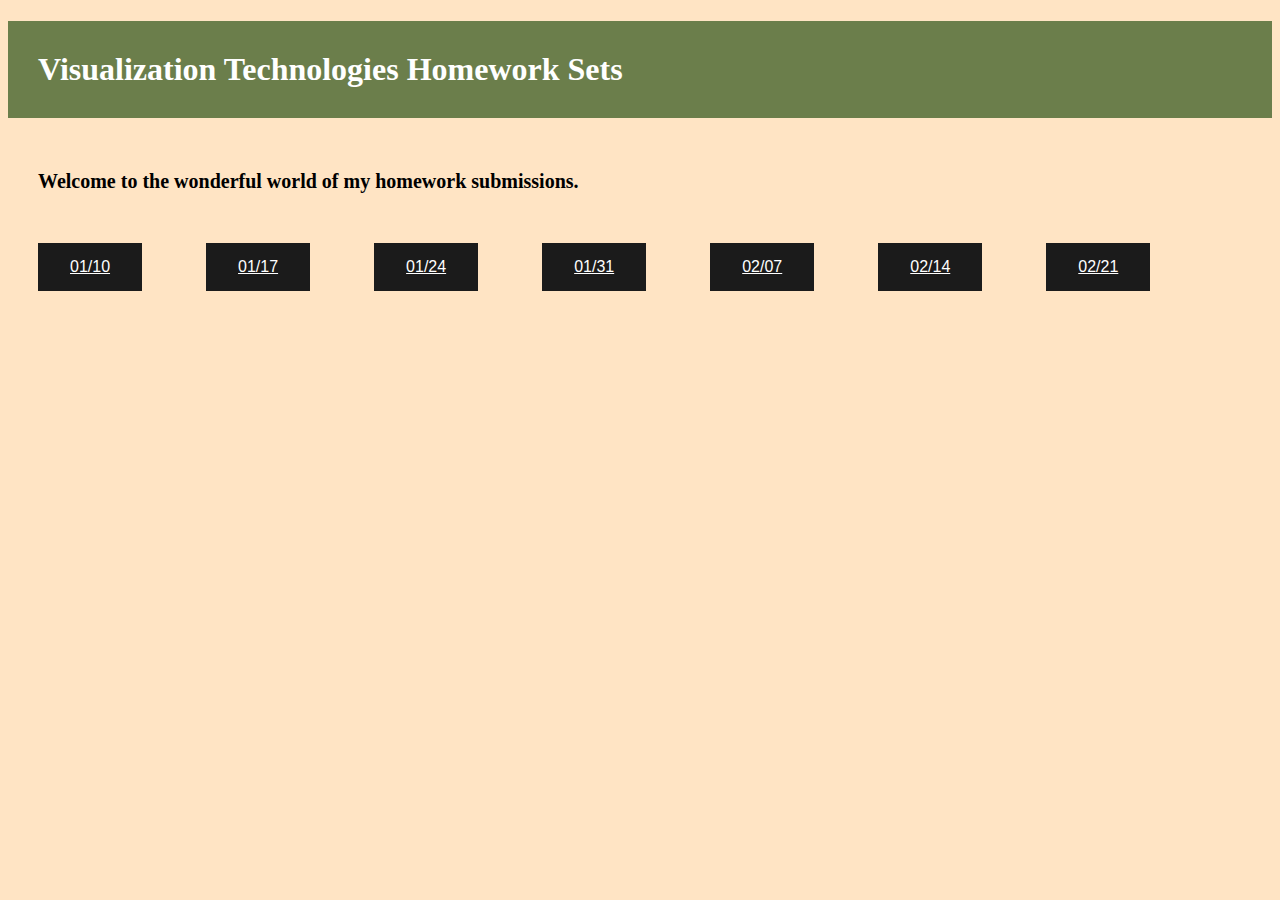
<file: index.html>
<!DOCTYPE html>
<html>
    <head>
        <meta charset="UTF-8" />
        <title>Home Page</title>
        <link rel="stylesheet" type="text/css" href="style.css" />
    </head>
    <body class="page">        
        <h1 id="header">Visualization Technologies Homework Sets</h1>
        <p class="p">Welcome to the wonderful world of my homework submissions.</p>
        <button class="button"><a href="homework/01-10/index.html">01/10</a></button>
        <button class="button"><a href="homework/01-17/index.html">01/17</a></button>
        <button class="button"><a href="homework/01-24/index.html">01/24</a></button>
        <button class="button"><a href="homework/01-31/index.html">01/31</a></button>
        <button class="button"><a href="homework/02-07/index.html">02/07</a></button>
        <button class="button"><a href="homework/02-14/index.html">02/14</a></button>
        <button class="button"><a href="homework/02-21/index.html">02/21</a></button>
    </body>
</html>
</file>
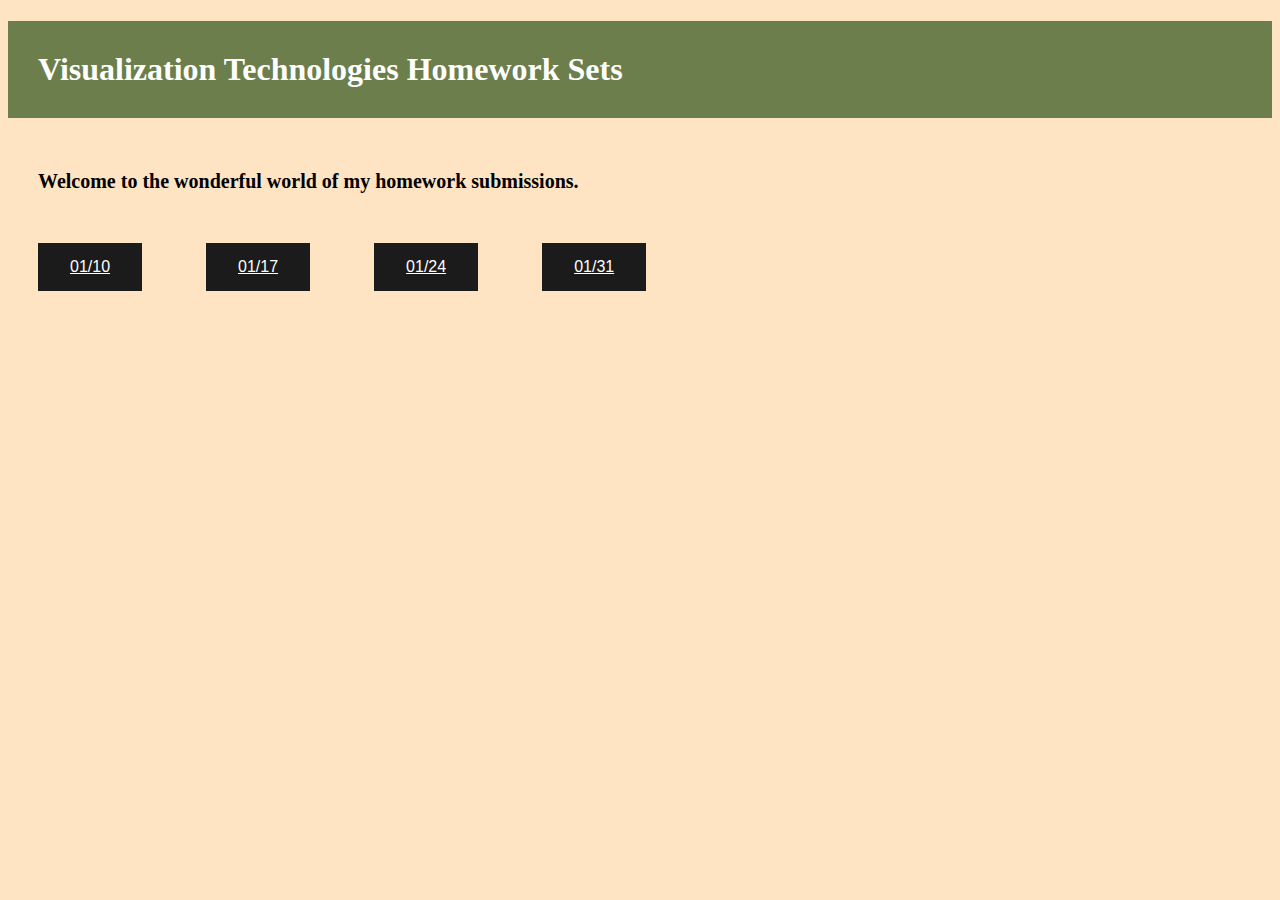
<file: Visualization Technologies/index.html>
<!DOCTYPE html>
<html>
    <head>
        <meta charset="UTF-8" />
        <title>Home Page</title>
        <link rel="stylesheet" type="text/css" href="style.css" />
    </head>
    <body class="page">        
        <h1 id="header">Visualization Technologies Homework Sets</h1>
        <p class="p">Welcome to the wonderful world of my homework submissions.</p>
        <button class="button"><a href="homework/01-10/index.html">01/10</a></button>
        <button class="button"><a href="homework/01-17/index.html">01/17</a></button>
        <button class="button"><a href="homework/01-24/index.html">01/24</a></button>
        <button class="button"><a href="homework/01-31/index.html">01/31</a></button>
    </body>
</html>
</file>
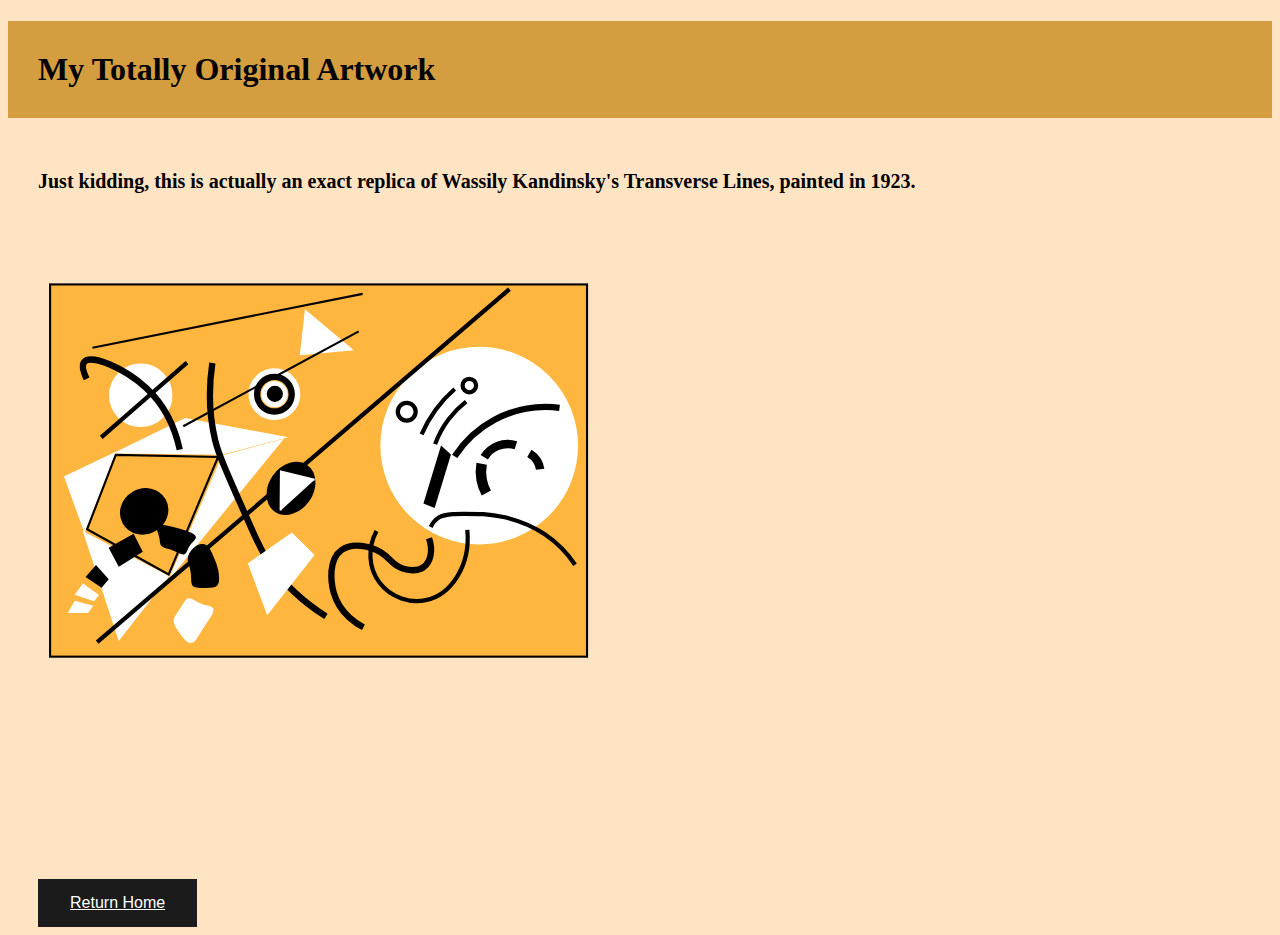
<file: homework/01-17/index.html>
<!DOCTYPE html>
<html>
    <head>
        <meta charset="UTF-8" />
        <title>Homework 01-17</title>
        <link rel="stylesheet" type="text/css" href="../../style.css" />
    </head>
    <body class="page">
        <h1 class="subhead">My Totally Original Artwork</h1>
        <p class="p">Just kidding, this is actually an <b>exact</b> replica of Wassily Kandinsky's Transverse Lines, painted in 1923.</p>
<svg version="1.1" id="Layer_1" xmlns="http://www.w3.org/2000/svg" xmlns:xlink="http://www.w3.org/1999/xlink" x="0px" y="0px"
	 viewBox="-20 -20 600 300" style="enable-background:new 0 0 255 176;" xml:space="preserve">
<style type="text/css">
	.st0{fill:#FFB63F;stroke:#000000;stroke-miterlimit:10;}
	.st1{fill:#FFFFFF;stroke:#FFFFFF;stroke-miterlimit:10;}
	.st2{fill:#FFFFFF;stroke:#FFFFFF;stroke-width:3;stroke-miterlimit:10;}
	.st3{fill:none;stroke:#000000;stroke-width:3;stroke-miterlimit:10;}
	.st4{fill:none;stroke:#000000;stroke-width:2;stroke-miterlimit:10;}
	.st5{fill:none;stroke:#000000;stroke-width:0.75;stroke-miterlimit:10;}
	.st6{fill:none;stroke:#000000;stroke-miterlimit:10;}
	.st7{stroke:#000000;stroke-miterlimit:10;}
	.st8{fill:none;stroke:#FFFFFF;stroke-width:4;stroke-miterlimit:10;}
	.st9{fill:none;stroke:#FFFFFF;stroke-width:3;stroke-miterlimit:10;}
	.st10{stroke:#000000;stroke-width:3;stroke-miterlimit:10;}
	.st11{stroke:#000000;stroke-width:2;stroke-miterlimit:10;}
	.st12{fill:#FFFFFF;stroke:#FFFFFF;stroke-width:2;stroke-miterlimit:10;}
	.st13{fill:none;stroke:#000000;stroke-width:5;stroke-miterlimit:10;}
	.st14{fill:none;stroke:#000000;stroke-width:4;stroke-miterlimit:10;}
</style>
<rect x="-0.02" y="-0.33" class="st0" width="254.88" height="176.69"/>
<circle class="st1" cx="203.67" cy="76.15" r="46.42"/>
<polygon class="st1" points="109.62,73.79 81.96,81.29 57.77,137.31 "/>
<polygon class="st1" points="31.64,79.49 64.16,63.64 110.73,72.26 81.54,80.04 "/>
<polygon class="st1" points="16.35,117.71 32.75,167.89 55.82,138.35 "/>
<polygon class="st1" points="7.18,91.02 30.25,80.04 16.35,116.32 "/>
<polygon class="st2" points="122.13,14.44 120.18,31.67 140.47,29.73 "/>
<circle class="st1" cx="43" cy="52.3" r="14.56"/>
<path class="st3" d="M148.72,162.42c-1.92-0.96-11.08-5.79-14.08-16.31c-1.51-5.29-2.56-15.89,3.71-20.39
	c5.27-3.78,13.67-1.8,18.53,1.11c4.8,2.87,5.42,6.23,10.75,7.78c1.38,0.4,6.16,1.8,9.64-0.74c3.44-2.51,4.55-8.1,2.59-13.71"/>
<path class="st4" d="M22.33,169.46C87.56,113.62,152.8,57.77,218.03,1.93"/>
<path class="st6" d="M20.1,29.73L148.35,4.15L20.1,29.73z"/>
<ellipse transform="matrix(0.5681 -0.823 0.823 0.5681 -30.0207 135.7672)" class="st7" cx="114.33" cy="96.48" rx="12.98" ry="10.07"/>
<polyline class="st1" points="109.43,107.01 109.57,88.47 125.55,92.36 "/>
<path class="st3" d="M130.93,157.23c-14.14-8.93-22.27-18.67-26.87-25.39c-3.78-5.51-7.21-13.31-14.08-28.91
	c-6.74-15.29-10.1-22.94-11.68-29.47c-1.88-7.79-3.73-20.22-1.3-36.51"/>
<circle class="st8" cx="106.47" cy="51.78" r="10.29"/>
<circle class="st3" cx="106.47" cy="51.78" r="8.21"/>
<circle class="st9" cx="106.47" cy="51.78" r="4.73"/>
<circle class="st10" cx="106.66" cy="51.63" r="2.34"/>
<line class="st7" x1="63.19" y1="66.98" x2="146.5" y2="21.94"/>
<line class="st11" x1="24.27" y1="72.26" x2="64.95" y2="36.77"/>
<path class="st4" d="M154.93,116.74c-4.34,7.95-3.78,17.54,1.39,24.46c5.59,7.5,14.98,9.75,21.96,8.34
	c11.84-2.4,21.42-16.32,19.74-33.36"/>
<polygon class="st12" points="95.02,132.44 114.67,118.68 124.21,128.13 103.38,154.68 "/>
<polygon class="st12" points="10.09,154.68 17.46,154.68 18.85,152.74 12.18,150.93 "/>
<polygon class="st12" points="20.52,148.85 21.77,147.32 15.79,143.01 13.29,146.48 "/>
<polygon class="st11" points="24.27,142.31 26.5,139.67 21.77,134.39 18.3,138.35 "/>
<path class="st1" d="M28.44,136.68l-5.28-5.07L28.44,136.68z"/>
<path class="st1" d="M30.25,135.78l-5.14-5.56L30.25,135.78z"/>
<polygon class="st7" points="32.75,133 43.31,126.33 39.42,118.68 28.44,124.8 "/>
<path class="st7" d="M53.04,123.27c-0.54-0.77-0.27-1.13-0.7-3.34c-0.69-3.56-1.71-4.24-1.25-5c0.87-1.44,5.22-0.22,10.42,1.25
	c6.62,1.86,7.17,2.87,7.23,3.47c0.11,1.13-1.47,1.4-3.2,4.31c-1.23,2.07-1.02,2.92-1.95,3.34c-1.2,0.54-2.02-0.69-5.42-1.95
	C55.09,124.21,53.93,124.54,53.04,123.27z"/>
<path class="st7" d="M65.83,129.52c0.55-3.2,3.97-6.51,6.81-6.12c2.4,0.33,3.55,3.23,5.84,9.03c0.13,0.34,1.21,3.14,1.25,6.81
	c0.02,1.71-0.2,2.32-0.56,2.78c-0.89,1.16-2.53,1.21-5.56,1.25c-3.08,0.05-4.62,0.07-5.42-0.69c-1.16-1.1-0.47-2.42-0.97-6.25
	C66.64,131.97,65.47,131.63,65.83,129.52z"/>
<path class="st1" d="M65.55,149.12c-0.88,0.24-1.03,0.83-3.34,4.45c-2.59,4.07-2.96,4.2-3.06,5.28c-0.18,2.07,1.01,3.67,2.92,6.25
	c2.07,2.79,3.21,4.34,4.73,4.31c1.55-0.03,2.2-1.68,5.84-7.37c3.61-5.64,5.01-7.2,4.31-8.48c-0.61-1.12-1.97-0.46-5.42-1.81
	C67.85,150.32,67.15,148.69,65.55,149.12z"/>
<polygon class="st6" points="31.17,80.6 17.53,115.88 56.27,137.31 79.73,81.54 "/>
<ellipse transform="matrix(0.866 -0.5 0.5 0.866 -47.7206 36.7067)" class="st7" cx="44.64" cy="107.4" rx="11.19" ry="10.31"/>
<path class="st3" d="M17.32,44.46c-1.35-2.83-2.59-6.38-1.11-8.06c3.31-3.76,19.27,2.98,29.47,12.51
	c9.99,9.33,14.08,20.99,15.85,29.19"/>
<path class="st4" d="M180.64,114.79c0.64-1.31,1.85-3.26,4.03-4.59c1.84-1.12,3.69-1.24,6.95-1.53c1.48-0.13,2.59-0.14,4.73-0.14
	c5.05,0.01,7.58,0.02,9.31,0.14c0.73,0.05,5.19,0.38,10.15,1.53c3.46,0.81,11.05,2.65,19.18,8.2c7.03,4.8,11.52,10.37,14.18,14.32"
	/>
<polygon class="st11" points="178.42,103.12 181.89,104.51 189.12,80.74 186.06,77.96 "/>
<path class="st3" d="M192.04,81.29c2.65-4.06,8.51-11.82,18.9-17.37c13.41-7.17,26.11-6.27,30.86-5.7"/>
<path class="st4" d="M176.33,70.87c1.43-3.3,3.54-7.38,6.67-11.68c3.12-4.27,6.34-7.51,9.03-9.87"/>
<path class="st4" d="M182.73,75.46c1.14-3.14,3.1-7.48,6.53-11.95c2.84-3.71,5.82-6.37,8.2-8.2"/>
<circle class="st4" cx="169.27" cy="60.1" r="4.24"/>
<path class="st4" d="M198.99,44.46c1.77,0,3.2,1.43,3.2,3.2s-1.43,3.2-3.2,3.2c-1.77,0-3.2-1.43-3.2-3.2S197.22,44.46,198.99,44.46z
	"/>
<path class="st13" d="M207.05,98.67c-0.77-1.41-1.72-3.53-2.22-6.25c-0.6-3.22-0.32-5.93,0-7.64"/>
<path class="st14" d="M206.08,81.71c0.56-0.93,2.48-3.89,6.39-5.42c4.06-1.59,7.61-0.6,8.62-0.28"/>
<path class="st14" d="M227.48,79.9c0.84,0.48,2.5,1.56,3.75,3.61c0.94,1.54,1.26,3,1.39,3.89"/>
</svg>
<button class="button"><a href="../../index.html">Return Home</a></button>
</body>
</html>
</file>
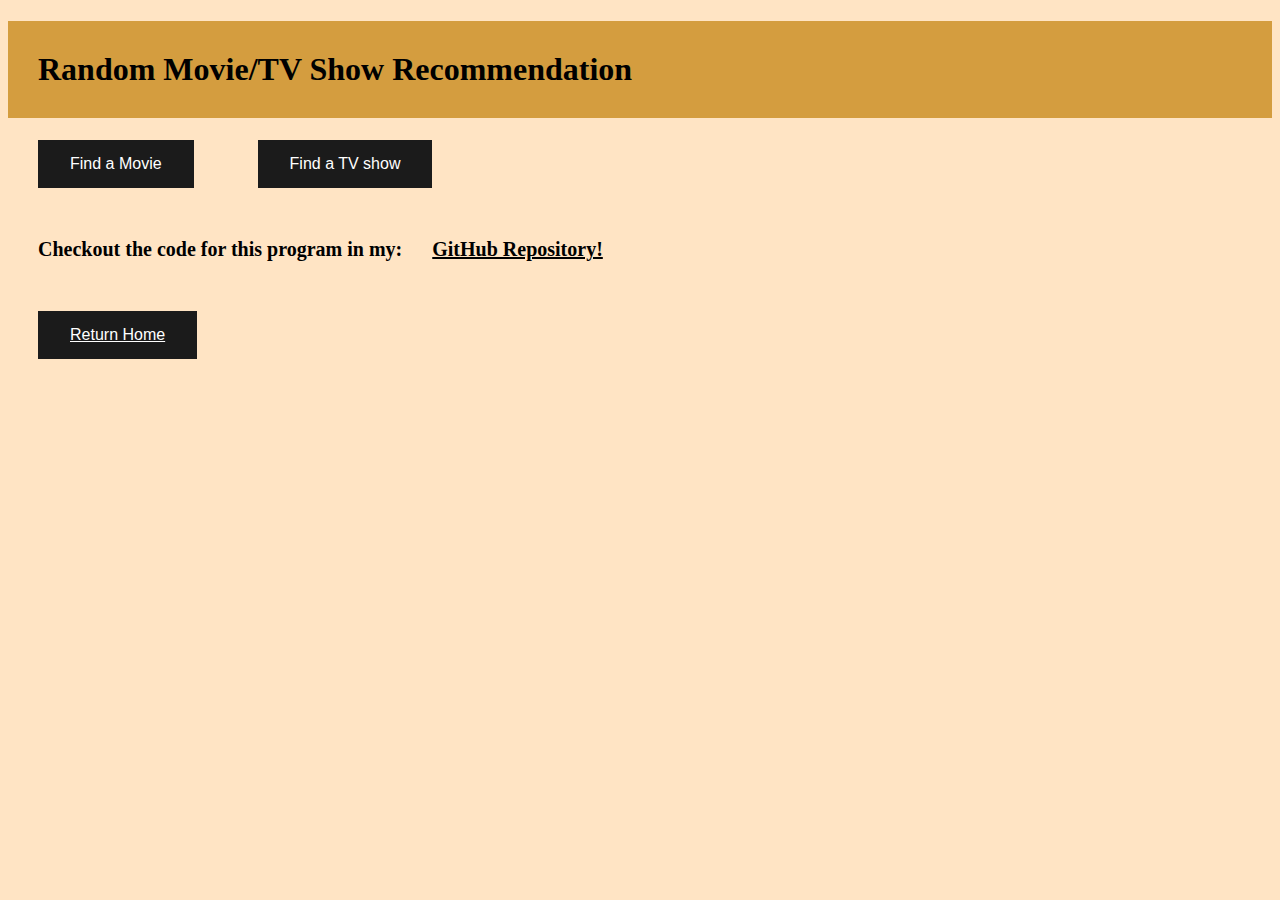
<file: homework/01-24/index.html>
<!DOCTYPE html>
<html>
<head>
    <meta charset="UTF-8" />
    <title>Homework 01-24</title>
    <link rel="stylesheet" type="text/css" href="../../style.css" />
</head>
<body class="page">
    <h1 class="subhead">Random Movie/TV Show Recommendation</h1>
    <button id="clickme1" class="button">Find a Movie</button>
    <button id="clickme2" class="button">Find a TV show</button>
        <h2 id="text1" class="box"></h2>
        <h2 id="text2" class="box"></h2>
    <script>
        //Creating two arrays of movies and TV shows
        var movArr = ["Parasite", "There Will Be Blood", "Whiplash", "Ladybird", "The Life Aquatic With Steve Zissou", "Everything Everywhere All At Once"];
        var showArr = ["Fleabag", "The Great British Baking Show", "Jeopardy", "Breaking Bad", "The Haunting of Hill House"];
    </script>
    <script>
        //Creating event handler for random movies
        let mov_var = document.getElementById("clickme1");
      
        mov_var.addEventListener("click", () => {
            document.getElementById("text1")
                .innerHTML = movArr[Math.floor(Math.random() * movArr.length)];
            });
        
        //Creating event handler for random TV shows
        let show_var = document.getElementById("clickme2")

        show_var.addEventListener("click", () => {
            document.getElementById("text2")
                .innerHTML = showArr[Math.floor(Math.random() * showArr.length)];
            });
    </script>
    <p class="p">Checkout the code for this program in my:<a href="https://github.com/elijah-messmer/elijah-messmer.github.io/blob/main/homework/01-24/index.html" class="p">GitHub Repository!</a></p>
    <button class="button"><a href="../../index.html">Return Home</a></button>
</body>
</html>
</file>
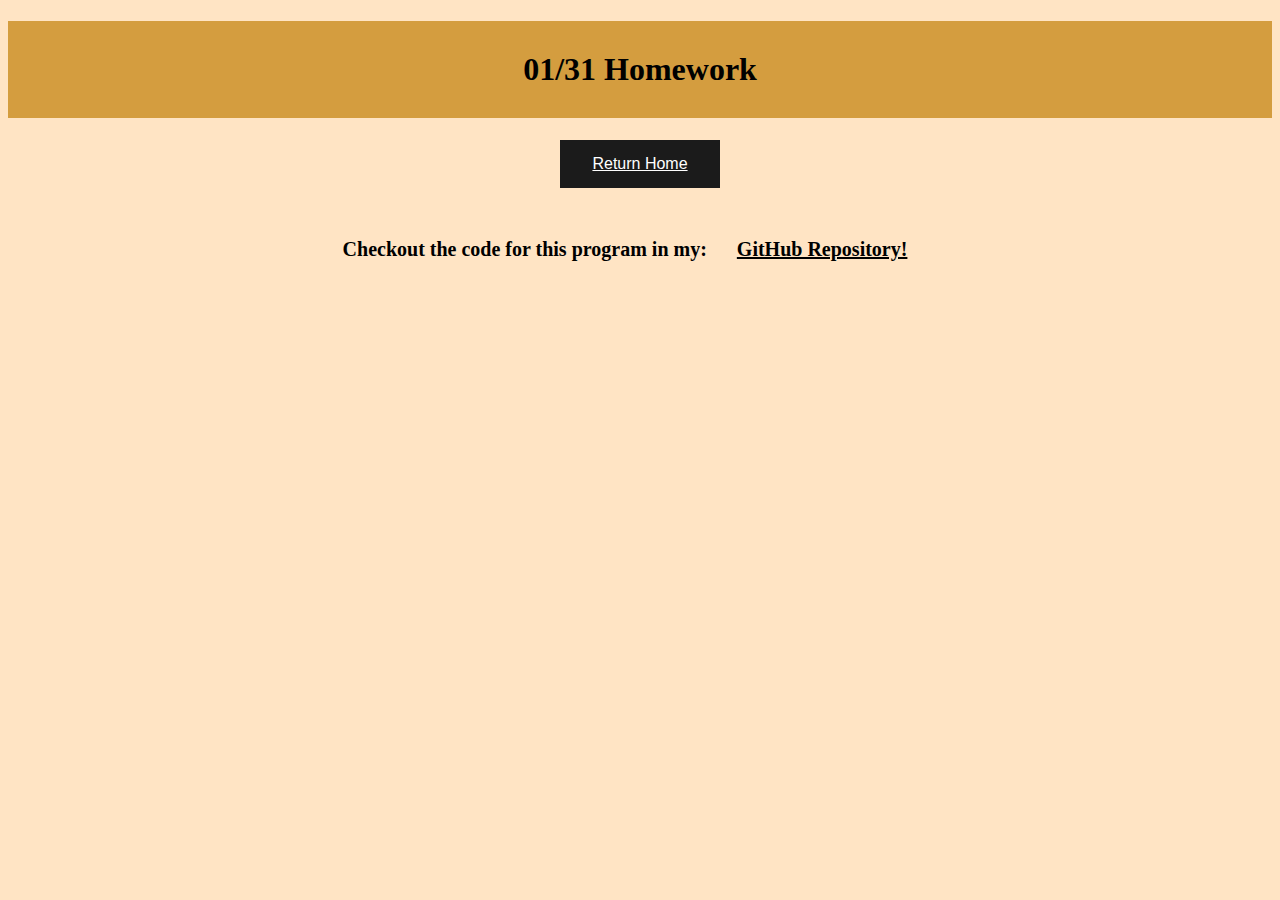
<file: homework/01-31/index.html>
<!DOCTYPE html>
<html>
  <head>
    <meta charset="UTF-8" />
    <title>01-31 Homework</title>
    <link rel="stylesheet" type="text/css" href="../../style.css" />
    <script src="https://d3js.org/d3.v7.min.js"></script>
  </head>
 <body class="page" style="text-align: center;">
    <h1 class="subhead">01/31 Homework</h1>
    <button class="button" style="text-align: left;"><a href="../../index.html">Return Home</a></button>
    <p class="p">Checkout the code for this program in my:<a href="https://github.com/elijah-messmer/elijah-messmer.github.io/blob/main/homework/01-31/index.html" class="p">GitHub Repository!</a></p>
 </body>

<script>
      fullData = [
        {
  	      name: "sun",
          index: 0,
          points: [[600,650],[450,300],[300,200], [250,300], [100,650]]
        },
        {
          name: "moon",
          index: 0,
          points: [[100,650],[250,300],[325,200], [450,300], [600,650]]
        }
        ]

        var svg = d3.select("body")
	.append("svg")
    .attr("width", 700)
    .attr("height", 700)

var circle = svg.selectAll("circle")
  .data(fullData)
  .enter()
  .append("circle")
    .attr("r", 40)
    .style("fill", function(d) {
                        if (d.name == "sun") {
                            return "yellow";
                    }
                        else if (d.name == "moon") {
                            return "grey";
                        }
                    })

circle
    .transition()
    .duration(1000)
    .delay(100)
    .on("start", function repeat() {
        d3.active(this)
          .transition()
          .attr('cx', d=>d.points[d.index][0])
          .attr('cy', d=>d.points[d.index][1])
          .transition()
            .on("start", repeat);
            
        d3.select(this).data()[0].index++
      });

</script>
</html>
</file>
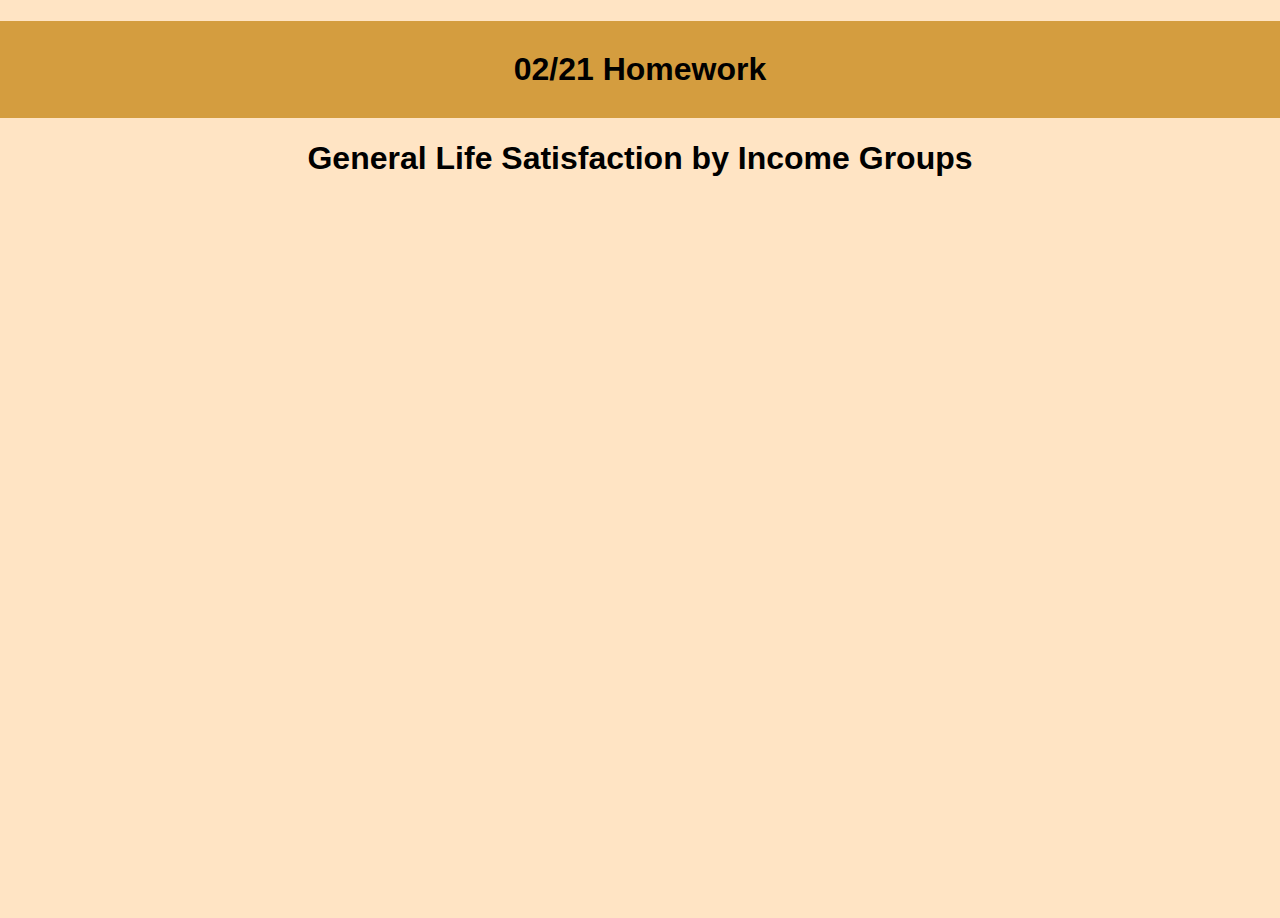
<file: homework/02-21/index.html>
<!DOCTYPE html>
<html>
    <head>
        <meta charset=”utf-8” />
        <title>Creating a Bar Chart</title>

        <link rel="stylesheet" type="text/css" href="./style/styles.css">
        <link rel="stylesheet" type="text/css" href="../../style.css" />

        <script src="https://d3js.org/d3.v7.min.js"></script>
    </head>
    <body class="page">
        <h1 class="subhead">02/21 Homework</h1>
        <h1>General Life Satisfaction by Income Groups</h1>

        <div id="chart"></div>

        <script src="./scripts/script.js"></script>
    </body>
</html>
</file>
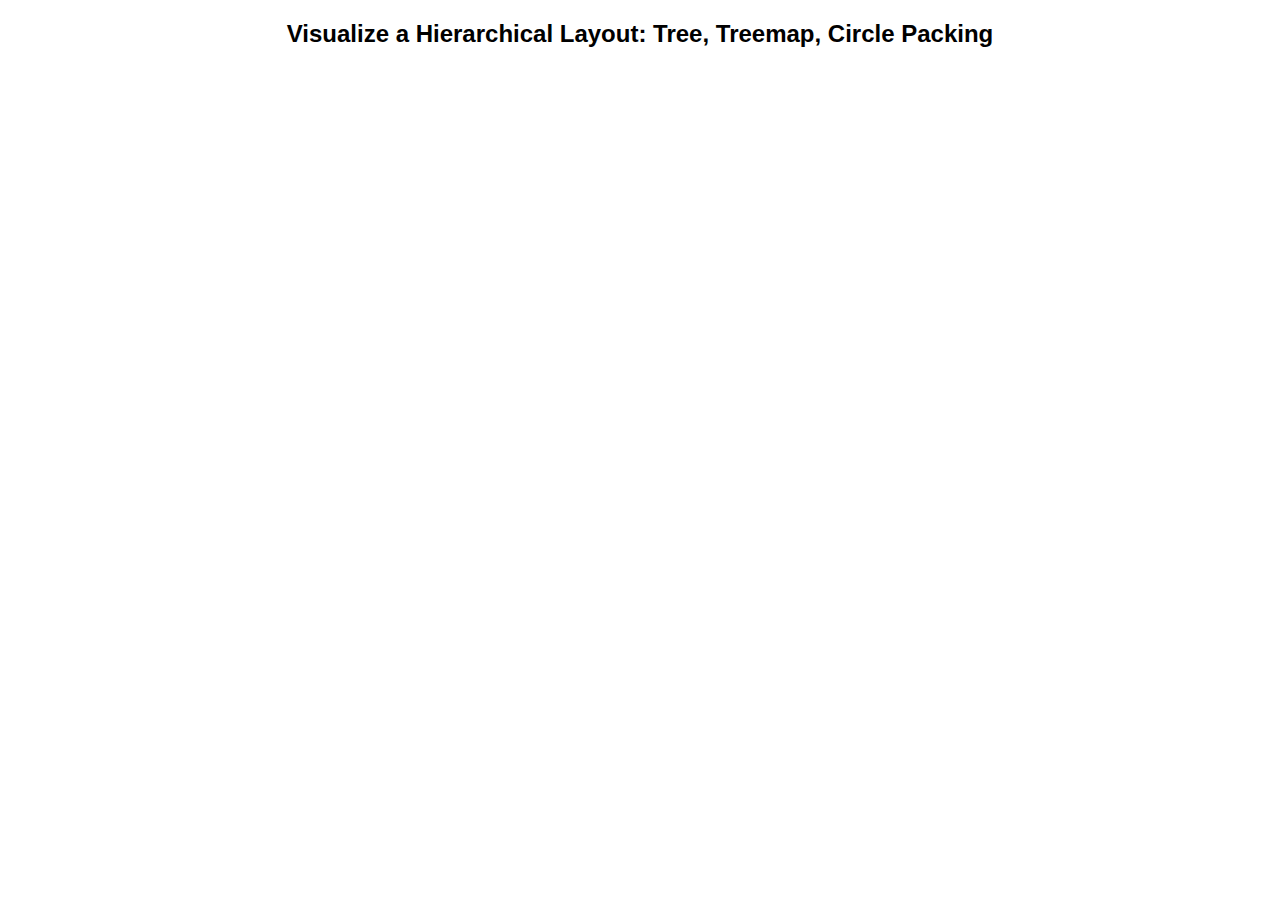
<file: homework/D3HierarchLayouts_TEMPLATE/index.html>
<!DOCTYPE html>
<html>
  <head>
    <meta charset="utf-8" />
    <link rel="stylesheet" type="text/css" href="./style/style.css">

    <!-- NOTE: We are using D3 version 7 -->
    <script src="https://d3js.org/d3.v7.min.js"></script>
  </head>
  <body>

    <div>
        <h2>Visualize a Hierarchical Layout: Tree, Treemap, Circle Packing</h2>
    </div>
    <!-- This holds the visualization -->
    <div id="chart"></div>

    <script src="./scripts/script.js"></script>
  </body>
</html>
</file>
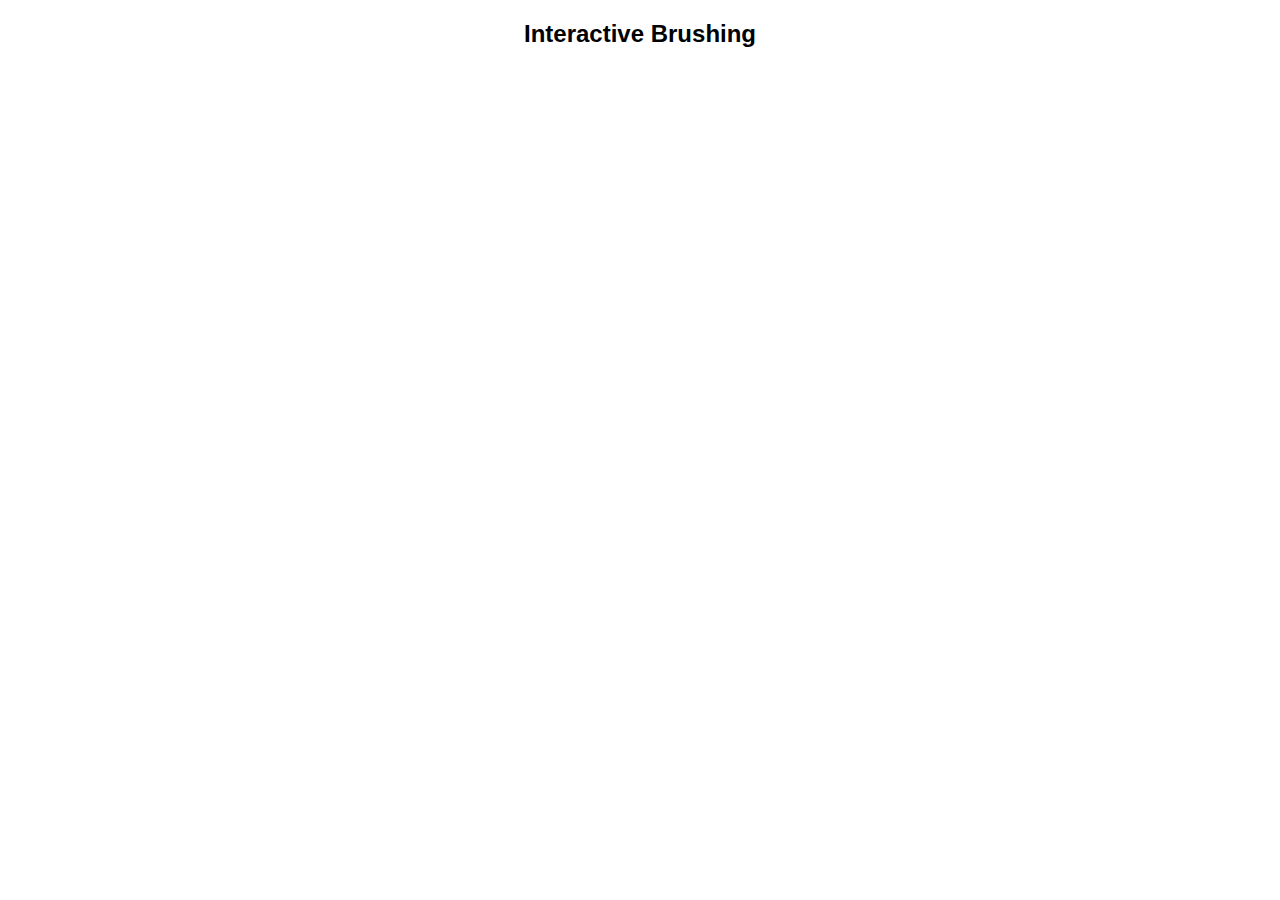
<file: homework/03-21/03-21-Brush-Demo/index.html>
<!DOCTYPE html>
<html>
    <head>
        <link rel="stylesheet" type="text/css" href="./styles/style.css">
        <script src="https://d3js.org/d3.v7.min.js"></script>
    </head>
    <body>
        <div id="chart">
            <h2>Interactive Brushing</h2>
        </div>
        
        <script src="scripts/script.js"></script>
    </body>
</html>
</file>
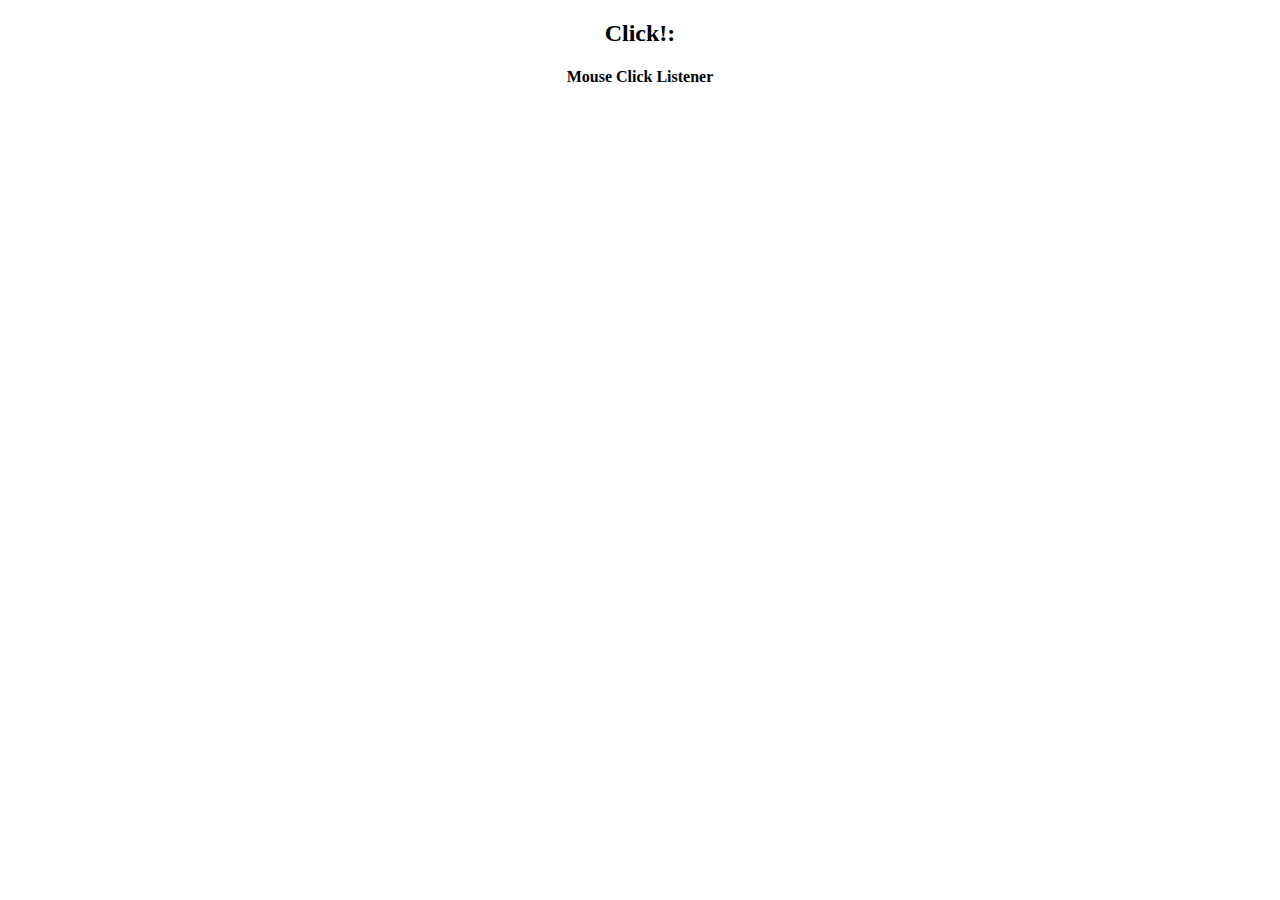
<file: homework/03-21/03-21-Counter-Demo/index.html>
<!DOCTYPE html>
<html>
    <head>
        <link rel="stylesheet" type="text/css" href="./styles/styles.css">

        <script src="https://d3js.org/d3.v7.min.js"></script>
    </head>
    <body>
        <div id="cntr">
            <h2>Click!: </h2>
            <h4>Mouse Click Listener</h4>
        </div>
                
        <script src="scripts/script.js"></script>
    </body>
</html>
</file>
<file: style.css>
#header {font-size: 30; background-color: rgb(107, 126, 75); color: white; padding: 30px}

.subhead {font-size: 30; color: rgb(0, 0, 0); padding: 30px; background-color: rgb(212, 157, 63);}

.page {background-color: bisque;}

.button {
    background-color: #1b1b1b; /* Green */
    border: none;
    color: white;
    padding: 15px 32px;
    text-align: center;
    text-decoration: none;
    display: inline-block;
    font-size: 16px;
    margin: 0px 30px;
    cursor: pointer;
    }

.a:link, a:visited, a:hover, a:active, a {color: white; font-size: 16px;}

.p {font-size: 20px !important; font-weight: bold !important; padding: 30px; color: black !important;}

.box {width: 300px; border: 2px; background-color: rgb(189, 103, 120); margin: 5px; color: whitesmoke;}
</file>
<file: Visualization Technologies/style.css>
#header {font-size: 30; background-color: rgb(107, 126, 75); color: white; padding: 30px}

.subhead {font-size: 30; color: rgb(0, 0, 0); padding: 30px; background-color: rgb(212, 157, 63);}

.page {background-color: bisque;}

.button {
    background-color: #1b1b1b; /* Green */
    border: none;
    color: white;
    padding: 15px 32px;
    text-align: center;
    text-decoration: none;
    display: inline-block;
    font-size: 16px;
    margin: 0px 30px;
    cursor: pointer;
    }

.a:link, a:visited, a:hover, a:active, a {color: white; font-size: 16px;}

.p {font-size: 20px !important; font-weight: bold !important; padding: 30px; color: black !important;}

.box {width: 300px; border: 2px; background-color: rgb(189, 103, 120); margin: 5px; color: whitesmoke;}
</file>
<file: homework/02-21/style/styles.css>
/* 
Please read this article for more information 
on the `box-sizing` css property:

https://www.w3schools.com/css/css3_box-sizing.asp

Note that the asterisk symbol (*) that you see below
means that the specicif css attribute is applied
to all elements.
*/

* {
    box-sizing: border-box;
  }
  
  html, body {
    margin: 0px;
    padding: 0px;
    text-align: center;
    font-family: Arial, Helvetica, sans-serif;
  }
  
/* 
Please read this article for more information 
on the `vh` unit below, which stands for viewport-percentage 
unit for height:

https://developer.mozilla.org/en-US/docs/Web/CSS/length

*/

  #chart {
    width: 100%;
    height: 80vh;
  }
  
  .axisLabel {
    font-family: "Helvetica Neue",Helvetica,Arial,sans-serif;
    font-size: 16pt;
    font-weight: bold;
    text-anchor: middle;
  }
  
  .axis {
    font-size: 10pt;
  }
</file>
<file: homework/D3HierarchLayouts_TEMPLATE/style/style.css>
div {
  text-align: center;
}

body {
  font-family: Sans-Serif;
}

text {
	font-size: 12px;
	text-anchor: middle;
}
</file>
<file: homework/03-21/03-21-Brush-Demo/styles/style.css>
* {
  box-sizing: border-box;
}

html, body {
  margin: 0px;
  padding: 0px;
  text-align: center;
  font-family: Arial, Helvetica, sans-serif;
}

#chart {
  width: 100%;
  height: 80vh;
  position: relative;
}

.axisLabel {
  font-family: "Helvetica Neue",Helvetica,Arial,sans-serif;
  font-size: 16pt;
  font-weight: bold;
  text-anchor: middle;
}

.axis {
  font-size: 10pt;
}

.chartText {
  font-family: "Helvetica Neue",Helvetica,Arial,sans-serif;
  font-size: 14pt;
  font-weight: normal;
  text-anchor: middle;
}

.grid-lines {
  stroke: gray;
  stroke-opacity: 0.5;
}

/* Style properties for tooltips */
.tooltip {
  position: absolute;
  visibility: hidden;
  top: 0px;
  left: 0px;

  /* Adjust sizes, fonts, etc., just for the tooltip
  based on your personal preferences */

  /* padding: 2px;
  background-color: rgba(255,255,255,0.8);
  font-size: 11pt; */
}

div{
  text-align: center;
}
</file>
<file: homework/03-21/03-21-Counter-Demo/styles/styles.css>
div {
    text-align: center;
}
</file>
